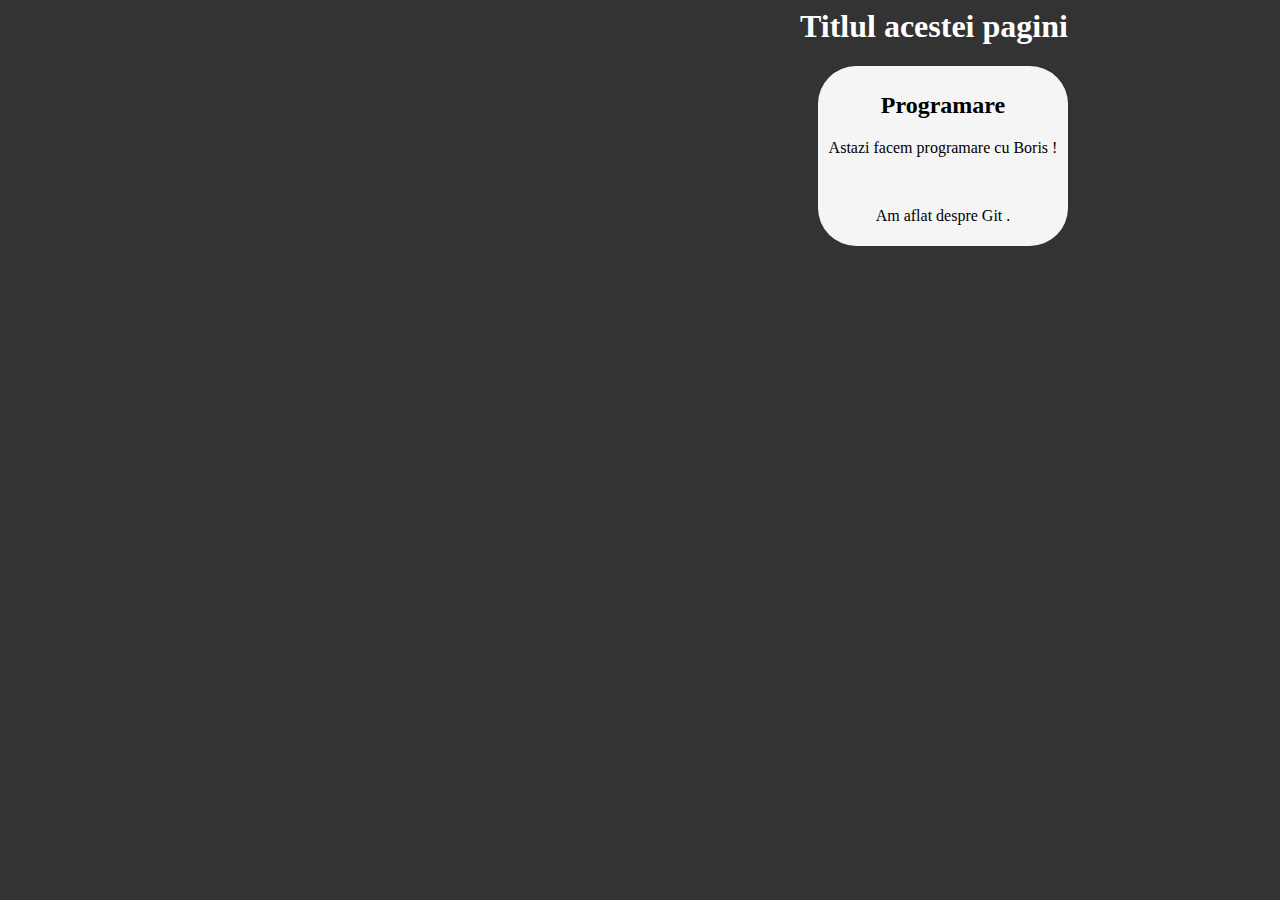
<file: index.html>
<html lang="en">
<head>
    <meta charset="UTF-8">
    <meta http-equiv="X-UA-Compatible" content="IE=edge">
    <meta name="viewport" content="width=device-width, initial-scale=1.0">
    <title>Document</title>
</head>
<body style="margin-left: 800px ; background-color: #333;">
    <h1 style="color:#fff">Titlul acestei pagini</h1>
    <div style="width:250px; height: 180px; background-color:whitesmoke; text-align: center ; align-content: center; margin-left: 18px; border-radius: 38px;"> 
    <h2>Programare</h2>
    <p>Astazi facem programare cu Boris !</p><br>
    <p> Am aflat despre Git . </p>
    </div>
</body>
</html>
</file>
